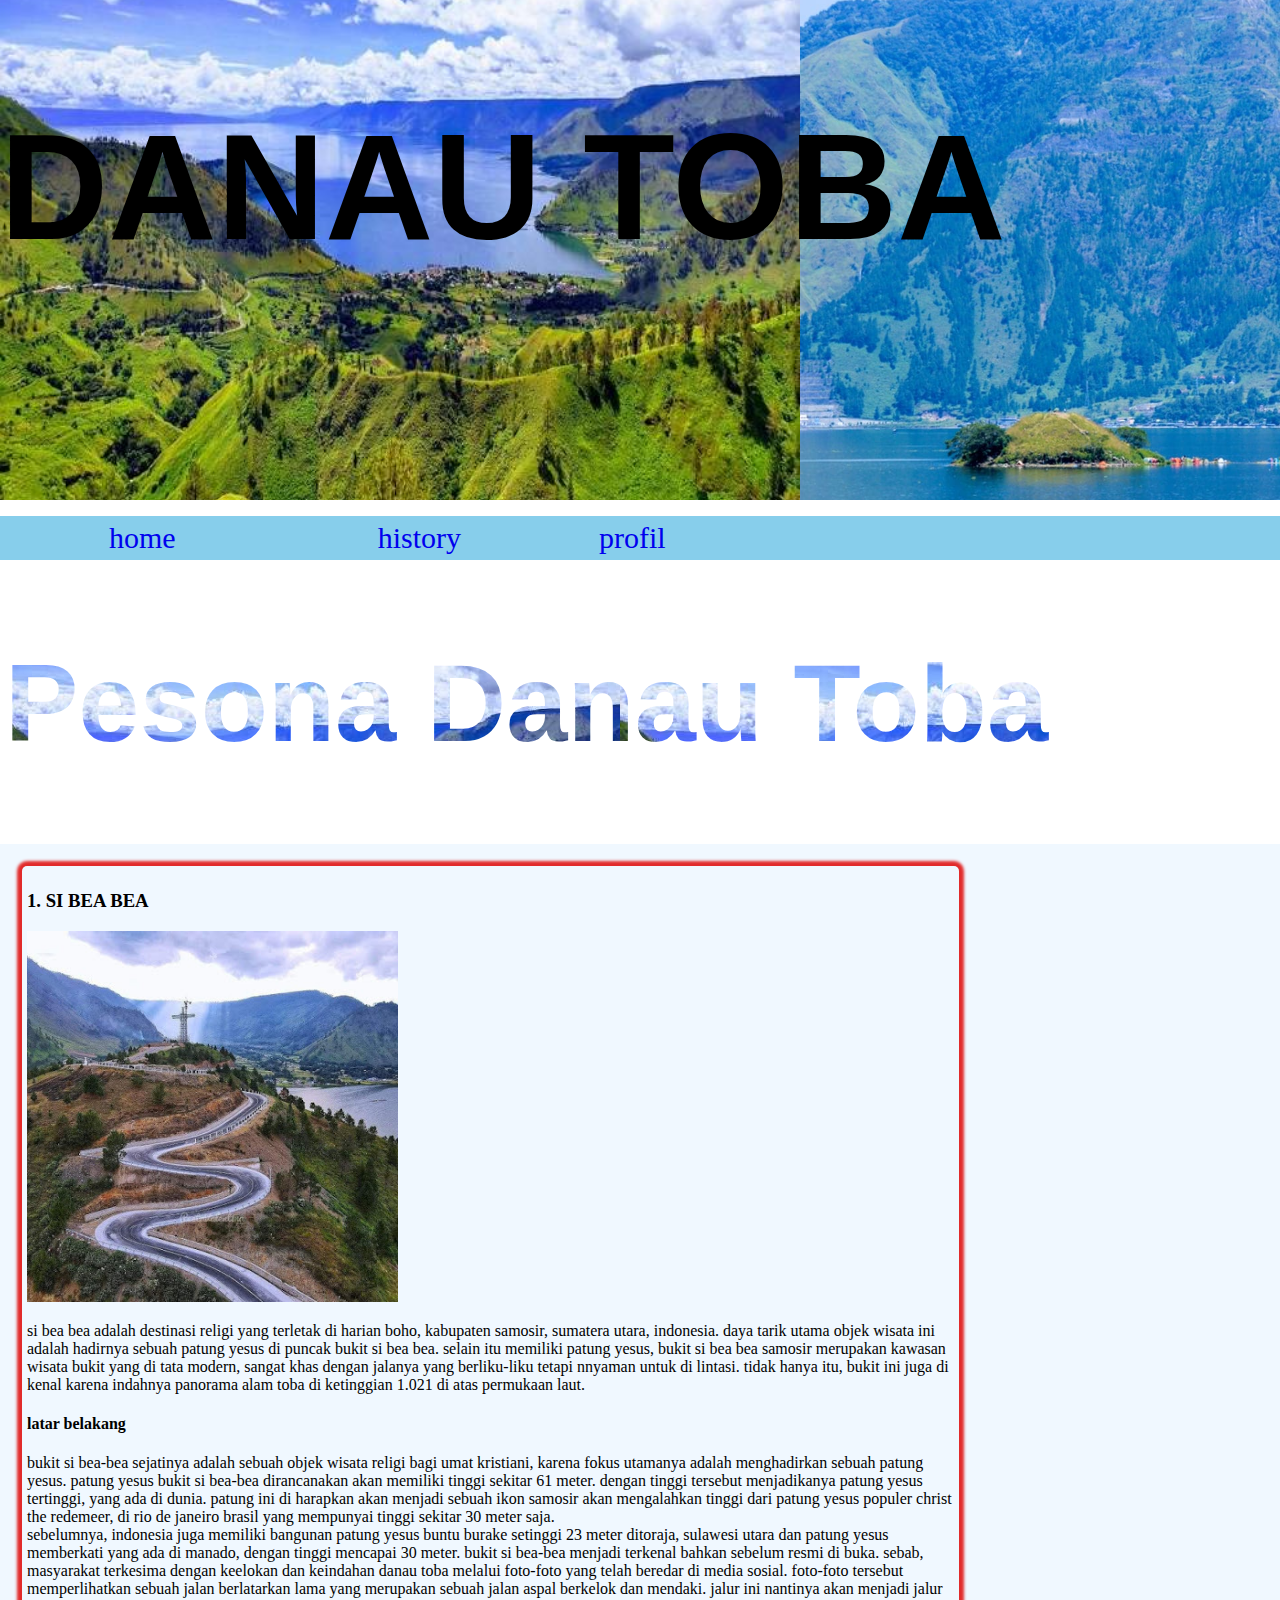
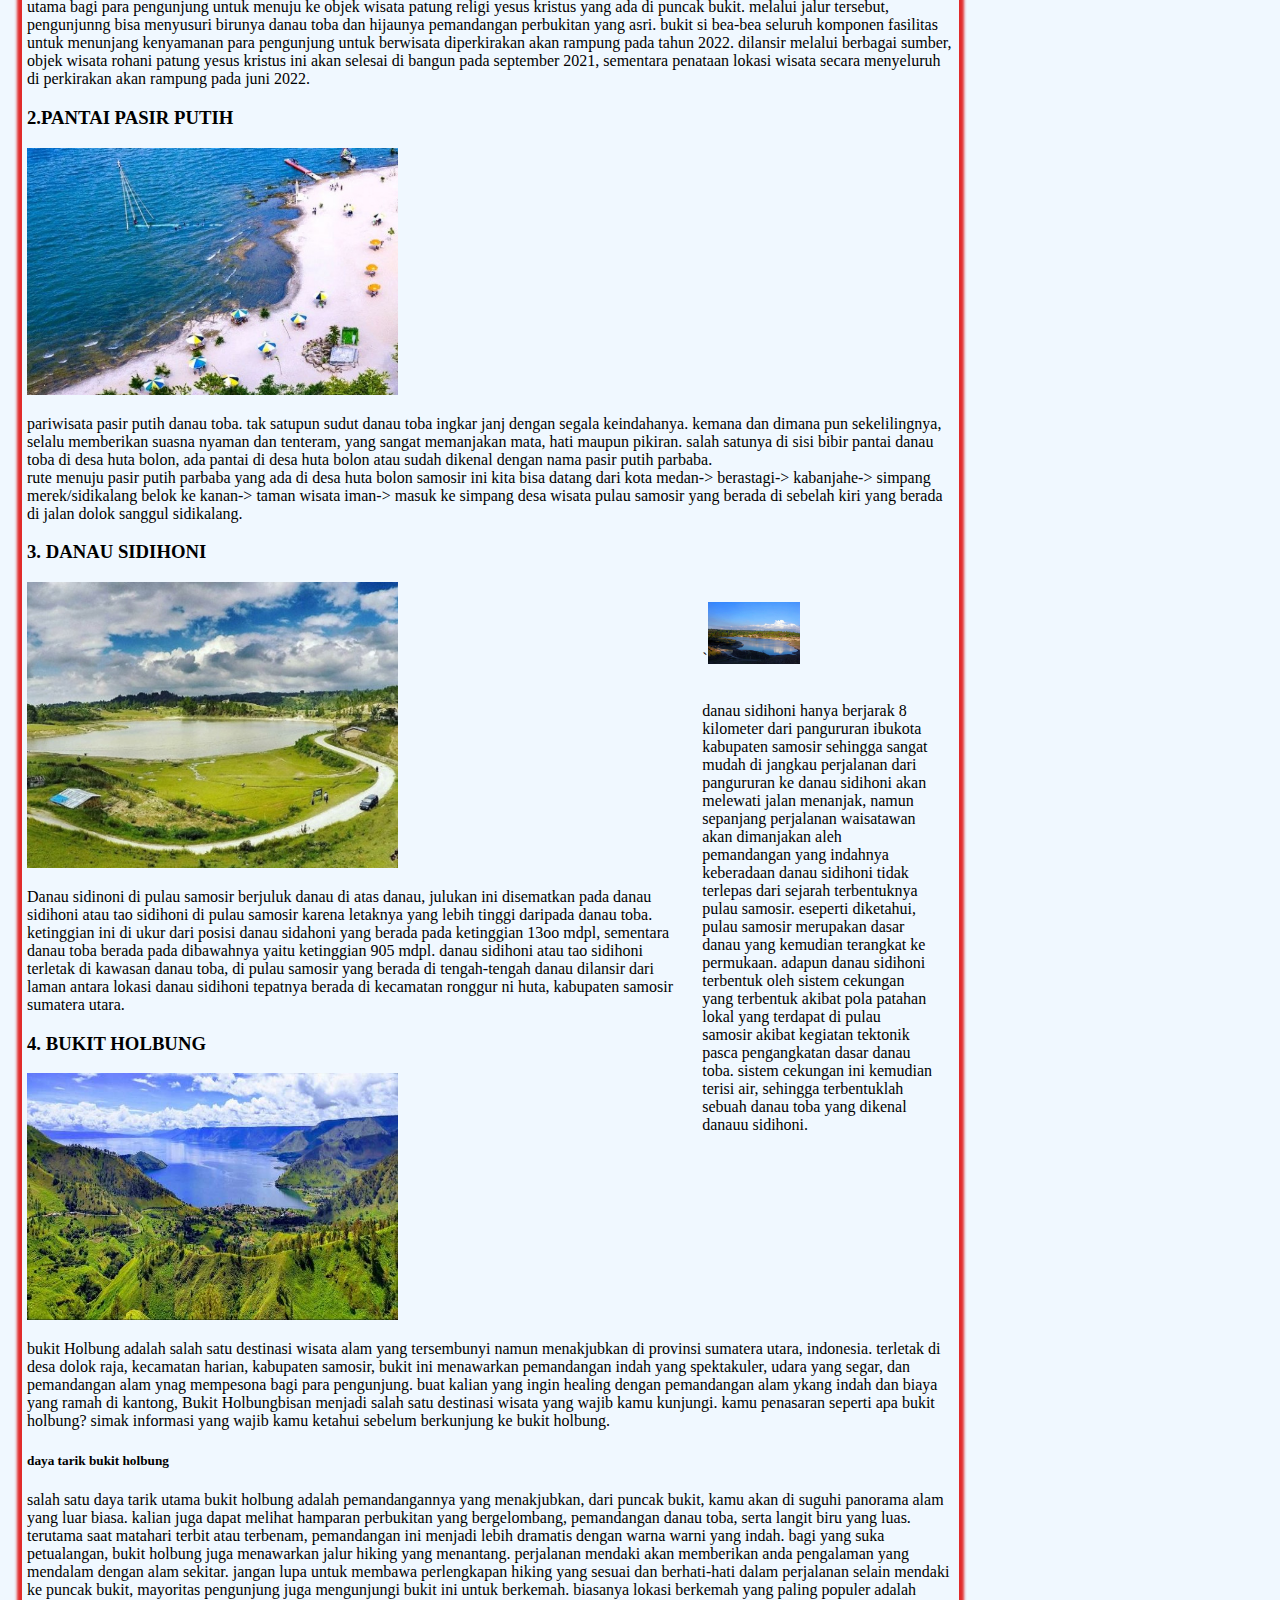
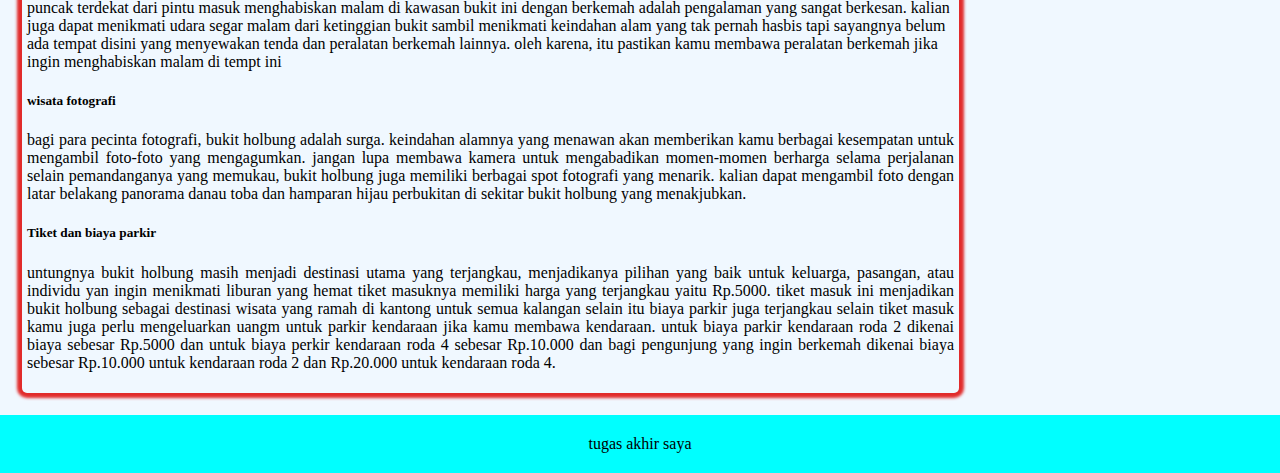
<file: tugas akhir/index.html>
<!DOCTYPE html>
<html lang="en">
  <head>
    <meta charset="UTF-8" />
    <meta name="viewport" content="width=device-width, initial-scale=1.0" />
    <link rel="stylesheet" href="style.css"/>
    <title>tugas akhir dicoding</title>
  </head>
  <body class="bg-dark">
    <div>
    <h1> DANAU TOBA </h1>
        
    <div class="slider-container">
      <div class="slider">
        <img src="assetss/bukit .jpg"/>
      </div>
      <div class="slider">
        <img src="assetss/danau .jpg"/>
      </div>
      <div class="slider">
        <img src="assetss/gunung .jpg"/>
      </div>
      <div class="slider">
        <img src="assetss/danau di atas danau .jpg"/>
      </div>
      <div class="slider">
        <img src="assetss/pasir putih .jpg"/>
      </div>
      <div class="slider">
        <img src="assetss/dari atas .jpg"/>
      </div>
      <div class="slider">
        <img src="assetss/danau di atas danau 2.jpg"/>
      </div>
      <div class="slider">
        <img src="assetss/sibea.jpg"/>
      </div>


    </div>
  </div>
   
    <nav>
      <ul>
        <a href="index.html"> <li>home <a></li>
       <a href="history.html"> <li>history </a></li>
        <a href="profil.html"><li>profil </a></li>
      </ul>
    </nav>
    
   <h1 class="satu"> Pesona Danau Toba </h1>
   <div class="container">
    <main>
<div class="card">
  <article>
   <h3> 1. SI BEA BEA </h3>
   <img src="assetss/sibea.jpg" class="img1"/>
   <p>
    si bea bea adalah destinasi religi yang terletak di harian boho, kabupaten samosir, sumatera utara, indonesia. daya tarik utama objek wisata ini adalah hadirnya sebuah patung yesus di puncak bukit si bea bea. selain itu memiliki patung yesus, bukit si bea bea samosir merupakan kawasan wisata bukit yang di tata modern,  sangat khas dengan jalanya yang berliku-liku tetapi nnyaman untuk di lintasi.
    tidak hanya itu, bukit ini juga di kenal karena indahnya panorama alam toba di ketinggian 1.021 di atas permukaan laut.  </p>
    <h4>latar belakang</h4>
    <p >
      bukit si bea-bea sejatinya adalah sebuah objek wisata religi bagi umat kristiani, karena fokus utamanya adalah menghadirkan sebuah patung yesus.
      patung yesus bukit  si bea-bea dirancanakan akan memiliki tinggi sekitar 61 meter. dengan tinggi tersebut menjadikanya patung yesus tertinggi, yang ada di dunia.
      patung ini di harapkan akan menjadi sebuah ikon samosir akan mengalahkan tinggi dari patung yesus populer christ the redemeer, di rio de janeiro brasil yang mempunyai tinggi sekitar 30 meter saja.
      <br>
      sebelumnya, indonesia juga memiliki bangunan patung yesus buntu burake setinggi 23 meter ditoraja, sulawesi utara dan patung yesus memberkati yang ada di manado, dengan tinggi mencapai 30 meter. bukit si bea-bea menjadi terkenal bahkan sebelum resmi di buka.
      sebab, masyarakat terkesima dengan keelokan dan keindahan danau toba melalui foto-foto yang telah beredar di media sosial.
      foto-foto tersebut memperlihatkan sebuah jalan berlatarkan lama yang merupakan sebuah jalan aspal berkelok dan mendaki.
      jalur ini nantinya akan menjadi jalur utama bagi para pengunjung untuk menuju ke objek wisata patung religi yesus kristus yang ada di puncak bukit. 
      melalui jalur tersebut, pengunjunng bisa menyusuri birunya danau toba dan hijaunya pemandangan perbukitan yang asri.
      bukit si bea-bea seluruh komponen fasilitas untuk menunjang kenyamanan para pengunjung untuk berwisata diperkirakan akan rampung pada tahun 2022. 
      dilansir melalui berbagai sumber, objek wisata rohani patung yesus kristus ini akan selesai di bangun pada september 2021, sementara penataan lokasi wisata secara menyeluruh di perkirakan akan rampung pada juni 2022.  
    </p>

    <h3>2.PANTAI PASIR PUTIH</h3>
    <img src="assetss/pasir putih .jpg" class="img1"/>
    <p >
      pariwisata pasir putih danau toba. tak satupun sudut danau toba ingkar janj dengan segala keindahanya.
      kemana dan dimana pun sekelilingnya, selalu memberikan suasna nyaman dan tenteram, yang sangat memanjakan mata, hati maupun pikiran. 
      salah satunya di sisi bibir pantai danau toba di desa huta bolon, ada pantai di desa huta bolon atau sudah dikenal dengan nama pasir putih parbaba.
      <br>
      rute menuju pasir putih parbaba yang ada di desa huta bolon samosir ini kita bisa datang dari kota medan-> berastagi-> kabanjahe-> simpang merek/sidikalang belok ke kanan-> taman wisata iman-> 
      masuk ke simpang desa wisata pulau samosir yang berada di sebelah kiri yang berada di jalan dolok sanggul sidikalang.
     </p>
     
     <h3>3. DANAU SIDIHONI </h3>
     <aside>
      `<img src="assetss/danau di atas danau 2.jpg" class="img1"/>
      <p>
      <br> danau sidihoni hanya berjarak 8 kilometer dari pangururan ibukota kabupaten samosir sehingga sangat mudah di jangkau 
      perjalanan dari pangururan ke danau sidihoni akan melewati jalan menanjak, namun sepanjang perjalanan waisatawan akan dimanjakan aleh pemandangan yang indahnya
      keberadaan danau sidihoni tidak terlepas dari sejarah terbentuknya pulau samosir. eseperti diketahui,  pulau samosir merupakan dasar danau yang kemudian terangkat ke permukaan. 
      adapun danau sidihoni terbentuk oleh sistem cekungan yang terbentuk akibat pola patahan lokal yang terdapat 
      di pulau samosir akibat kegiatan tektonik pasca pengangkatan dasar danau toba.
      sistem cekungan ini kemudian terisi air, sehingga terbentuklah sebuah danau toba yang dikenal danauu sidihoni. 
     </p>
     </aside>
     
     <img src="assetss/danau di atas danau .jpg" class="img1"/>
     <p>
      Danau sidinoni di pulau samosir berjuluk danau di atas danau, julukan ini disematkan pada danau sidihoni atau tao sidihoni di pulau samosir karena letaknya yang lebih tinggi daripada danau toba.
      ketinggian ini di ukur dari posisi danau sidahoni yang berada pada ketinggian 13oo mdpl, sementara danau toba berada pada dibawahnya yaitu ketinggian 905 mdpl.
      danau sidihoni atau tao sidihoni terletak di kawasan danau toba, di pulau samosir yang berada di tengah-tengah danau 
      dilansir dari laman antara lokasi danau sidihoni tepatnya berada di kecamatan ronggur ni huta, kabupaten samosir sumatera utara.</p>
      
     <h3>4. BUKIT HOLBUNG</h3>
     <img src="assetss/bukit .jpg" class="img1"/>
     <p >
      bukit Holbung adalah salah satu destinasi wisata alam yang tersembunyi namun menakjubkan di provinsi sumatera utara, indonesia. terletak di desa dolok raja, kecamatan harian,
      kabupaten samosir, bukit ini menawarkan pemandangan indah yang spektakuler, udara yang segar, dan pemandangan alam ynag mempesona bagi para pengunjung.
      buat kalian yang ingin healing dengan pemandangan alam ykang indah dan biaya yang ramah di kantong, Bukit Holbungbisan menjadi salah satu destinasi wisata yang wajib kamu kunjungi. 
      kamu penasaran seperti apa bukit holbung? simak informasi yang wajib kamu ketahui sebelum berkunjung ke bukit holbung.
      <h5>daya tarik bukit holbung</h5>
      <p>
      salah satu daya tarik utama bukit holbung adalah pemandangannya yang menakjubkan, dari puncak bukit, kamu akan di suguhi panorama alam yang luar biasa.
      kalian juga dapat melihat hamparan perbukitan yang bergelombang, pemandangan danau toba, serta langit biru yang luas. 
      terutama saat matahari terbit atau terbenam, pemandangan ini menjadi lebih dramatis dengan warna warni yang indah.

      bagi yang suka petualangan, bukit holbung juga menawarkan jalur hiking yang menantang. perjalanan mendaki akan 
      memberikan anda pengalaman yang mendalam dengan alam sekitar. jangan lupa untuk membawa perlengkapan hiking yang sesuai dan berhati-hati dalam perjalanan
      selain mendaki ke puncak bukit, mayoritas pengunjung juga mengunjungi bukit ini untuk berkemah. biasanya lokasi berkemah 
      yang paling populer adalah puncak terdekat dari pintu masuk 
      menghabiskan malam di kawasan bukit ini dengan berkemah adalah pengalaman yang sangat berkesan. 
      kalian juga dapat menikmati udara segar malam dari ketinggian bukit sambil menikmati keindahan alam yang tak pernah hasbis
      tapi sayangnya belum ada tempat disini yang menyewakan tenda dan peralatan berkemah lainnya. oleh karena, itu pastikan kamu membawa peralatan berkemah jika ingin menghabiskan malam di tempt ini 
      </p>
      <h5>wisata fotografi</h5>
      <p style="text-align: justify;">
      bagi para pecinta fotografi, bukit holbung adalah surga. keindahan alamnya yang menawan akan memberikan kamu berbagai kesempatan untuk mengambil foto-foto yang mengagumkan. jangan lupa membawa kamera untuk mengabadikan momen-momen berharga
      selama perjalanan 
      selain pemandanganya yang memukau, bukit holbung  juga memiliki berbagai spot fotografi yang menarik. kalian dapat mengambil foto dengan latar belakang panorama danau toba dan hamparan hijau 
      perbukitan di sekitar bukit holbung yang menakjubkan.
      </p>
      <h5>Tiket dan biaya parkir</h5>
      <p style="text-align: justify;">
      untungnya bukit holbung masih menjadi destinasi utama yang terjangkau, menjadikanya pilihan yang baik untuk keluarga,
      pasangan, atau individu yan ingin menikmati liburan yang hemat
      tiket masuknya memiliki harga yang terjangkau yaitu Rp.5000. tiket masuk ini menjadikan bukit holbung 
      sebagai destinasi wisata yang ramah di kantong untuk semua kalangan selain itu biaya parkir juga terjangkau
      selain tiket masuk kamu juga perlu mengeluarkan uangm untuk parkir kendaraan jika kamu membawa kendaraan.
      untuk biaya parkir kendaraan roda 2 dikenai biaya sebesar Rp.5000 dan untuk biaya perkir kendaraan roda 4
      sebesar Rp.10.000 dan bagi pengunjung yang ingin berkemah dikenai biaya sebesar Rp.10.000 untuk kendaraan roda 2 dan Rp.20.000 untuk kendaraan roda 4.
        </p>
     

     </p>

   </article>
</div>
</div>
  
</main>
<footer>

  tugas akhir saya

</footer>
  </body>
</html>
</file>
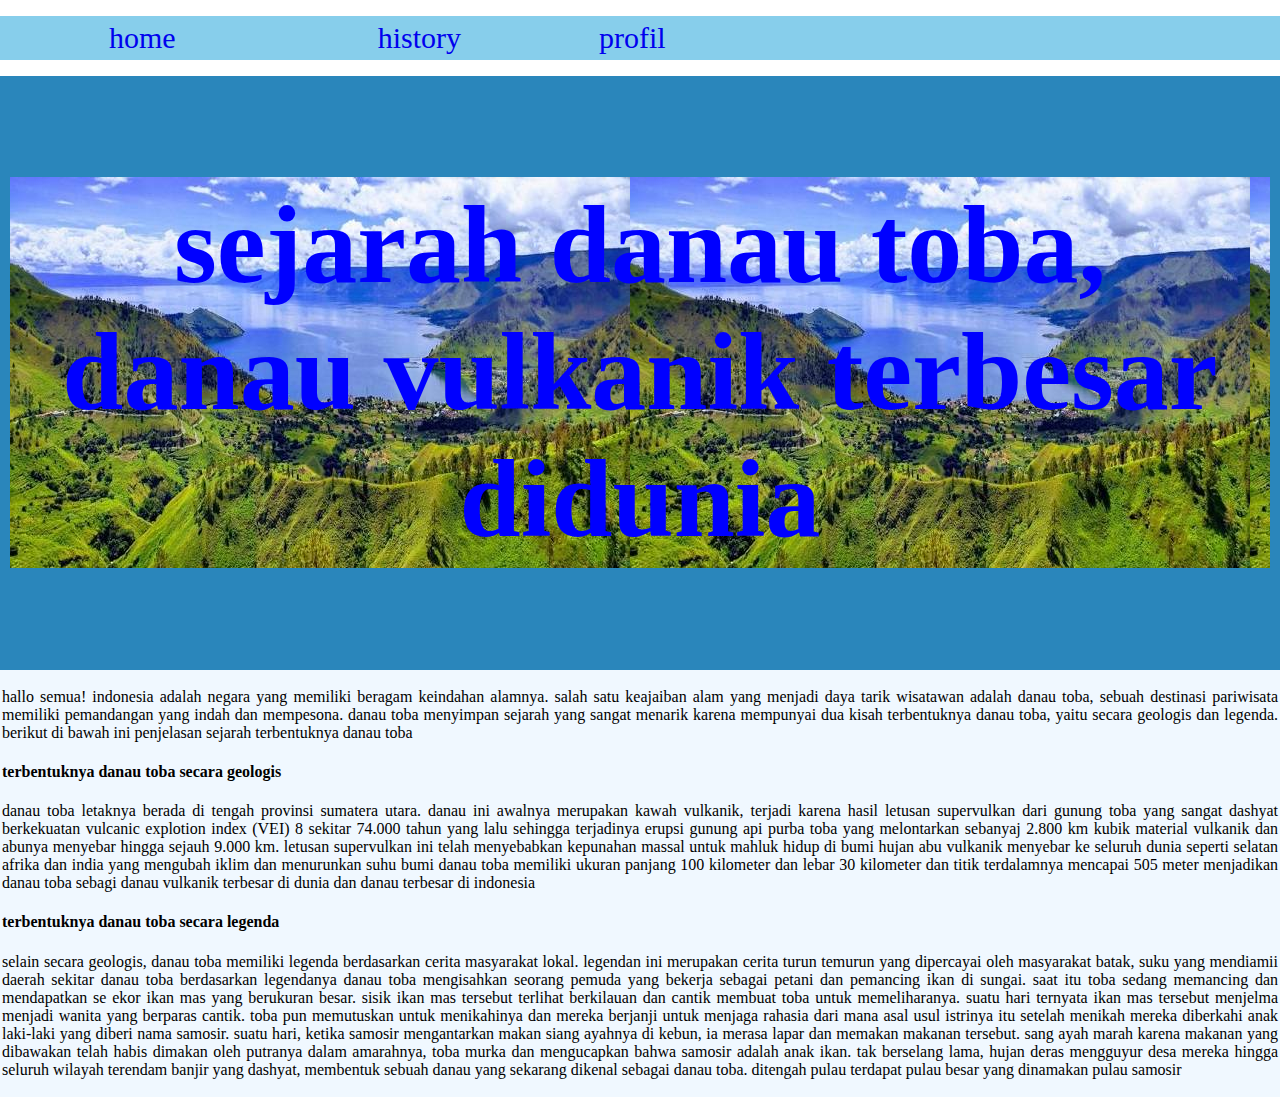
<file: tugas akhir/history.html>
<!DOCTYPE html>
<html lang="en">
<head>
    <meta charset="UTF-8">
    <meta name="viewport" content="width=device-width, initial-scale=1.0">
    <link rel="stylesheet" href="style.css" />
    <title>Document</title>
</head>
<body>
    <nav>
        <ul>
          <a href="index.html"> <li>home <a></li>
         <a href="history.html"> <li>history </a></li>
          <a href="profil.html"><li>profil </a></li>
        </ul>
      </nav>
      <div class="jumbotron">
    <h2 class="tiga"><strong> sejarah danau toba, danau vulkanik terbesar didunia </strong> </h2>
    </div>
<div class="container">
    <p style="text-align: justify;"> hallo semua! indonesia adalah negara yang memiliki beragam keindahan alamnya. salah satu keajaiban alam 
        yang menjadi daya tarik wisatawan adalah danau toba, sebuah destinasi pariwisata memiliki pemandangan yang
        indah dan mempesona. danau toba menyimpan sejarah yang sangat menarik karena mempunyai dua kisah terbentuknya 
        danau toba, yaitu secara geologis dan legenda. berikut di bawah ini penjelasan sejarah terbentuknya danau toba 
        </p>
        <h4>terbentuknya danau toba secara geologis </h4>
        <p style="text-align: justify;">
        danau toba letaknya berada di tengah provinsi sumatera utara. danau ini awalnya merupakan kawah vulkanik, 
        terjadi karena hasil letusan supervulkan dari gunung toba yang sangat dashyat berkekuatan vulcanic explotion 
        index (VEI) 8 sekitar 74.000 tahun yang lalu
        sehingga terjadinya erupsi gunung api purba toba yang melontarkan sebanyaj 2.800 km kubik material vulkanik
        dan abunya menyebar hingga sejauh 9.000 km. letusan supervulkan ini telah menyebabkan kepunahan massal 
        untuk mahluk hidup di bumi
        hujan abu vulkanik menyebar ke seluruh dunia seperti selatan afrika dan india yang mengubah iklim dan menurunkan suhu bumi
        danau toba memiliki ukuran panjang 100 kilometer dan lebar 30 kilometer dan titik terdalamnya mencapai 505 meter menjadikan danau toba sebagi danau vulkanik terbesar di dunia dan danau terbesar di indonesia 
            </p>
        <h4> terbentuknya danau toba secara legenda </h4>
        <p style="text-align: justify;">
        selain secara geologis, danau toba memiliki legenda berdasarkan cerita masyarakat lokal. legendan ini merupakan cerita turun temurun yang dipercayai oleh masyarakat batak, suku yang mendiamii daerah sekitar danau toba
        berdasarkan legendanya danau toba mengisahkan seorang pemuda yang bekerja sebagai petani dan pemancing ikan di sungai.
        saat itu toba sedang memancing dan mendapatkan se ekor ikan mas yang berukuran besar. sisik ikan mas tersebut terlihat berkilauan 
        dan cantik membuat toba untuk memeliharanya. suatu hari ternyata ikan mas tersebut menjelma menjadi wanita yang berparas cantik. toba pun memutuskan untuk menikahinya
        dan mereka berjanji untuk menjaga rahasia dari mana asal usul istrinya itu 
        setelah menikah mereka diberkahi anak laki-laki yang diberi nama samosir. suatu hari, ketika samosir mengantarkan makan siang ayahnya di kebun, ia merasa lapar dan memakan makanan tersebut. sang ayah marah karena makanan yang dibawakan telah habis
        dimakan oleh putranya 
        dalam amarahnya, toba murka dan mengucapkan bahwa samosir adalah anak ikan. tak berselang lama, hujan deras mengguyur desa mereka hingga seluruh wilayah terendam banjir yang dashyat, membentuk sebuah danau yang sekarang dikenal sebagai danau toba. ditengah pulau terdapat 
        pulau besar yang dinamakan pulau samosir 
    </p>
    </div>
</body>
</html>
</file>
<file: tugas akhir/style.css>
body {
  margin: 0;  
}
main {
    padding: 20px;
    overflow: auto;
    display:flex;
    gap: 1,5rem;

}

.container {
    padding: 2px;
    background-color: aliceblue;
}

.slider-container { 
    height: 500px;
   
    display: flex;
    overflow: auto;
    scroll-snap-type: x mandatory;
}
.slider-container .slide {
    scroll-snap-align: start;
}
.slider-container img {
    width: 800px;
    height: 100%;
    object-fit: cover;
}
h1 {
    color: black;
    padding: -50% -50%;
    background: transparent;
    align-items: center;
    justify-content: center;
    position: absolute;
    font-weight: 800;
    font-size: 150px;
    font-family: 'quiclsand', sans-serif;
}
.satu {
    color: transparent;
    position: relative;
    background: url(assetss/bukit\ .jpg);
    background-repeat: repeat;
    
    background-clip: text;
    font-size: 110px;
    padding: 5px;
}
.tiga {
    color: blue;
    position: relative;
    background: url(assetss/bukit\ .jpg);
    font-size: 110px;
    padding: 5px;
}
nav {
    background-color: skyblue;
    text-decoration: none;
    position: sticky;
    top: 0;

}
nav ul {
    display: flex;
    gap: 4rem;
}
nav li {
    display: flex;
    padding: 5px;
    font-size: 30px;
}
nav li:hover {
    text-transform: 0.1s ease-in-out;
    background-color: blueviolet;
    border-radius: 10px;
}
nav a {
    text-decoration: none;
}
.card {
    width: 75%;
    border-radius: 5px;
    padding: 5px;
    box-shadow: 0px 0px 3px 5px rgb(225, 43, 43);
}

.img1 {
    width: 40%;
    height: 20%;
    overflow-clip-margin: content-box;
    overflow: clip;
}

.dua {
    
    color: rgb(3, 155, 215);
    font-weight: 300;
    font-size: 30px;
    display: flex;
    align-items: center;
    
}

aside{
   float: right;
   width: 25%;
   padding: 20px;
}
.box {
    width: 200px;
    height: 500px;
    box-shadow: 1px 3px 2px 5px skyblue;
    border-radius: 5px;
    align-items: center;
    justify-content: center;
    padding: 10%;
}
.saya {
    width: 300px;
    height: 225px;
}
.jumbotron{
    
    padding: 10px;
    background-color: #2a86bb;
    text-align: center;
    color: white;
}
footer {
    background-color: aqua;
   padding: 20px;
    text-align: center;
}
@media screen and (max-width: 1200px) {
    main{
        flex-flow:column nowrap;
    }
    main aside {
        align-self: center;
    }
}


@media screen and (max-width: 768px)  {
    nav ul{
        justify-content: center;
    }
    main aside{
        align-self: stretch;
    }
}
</file>
